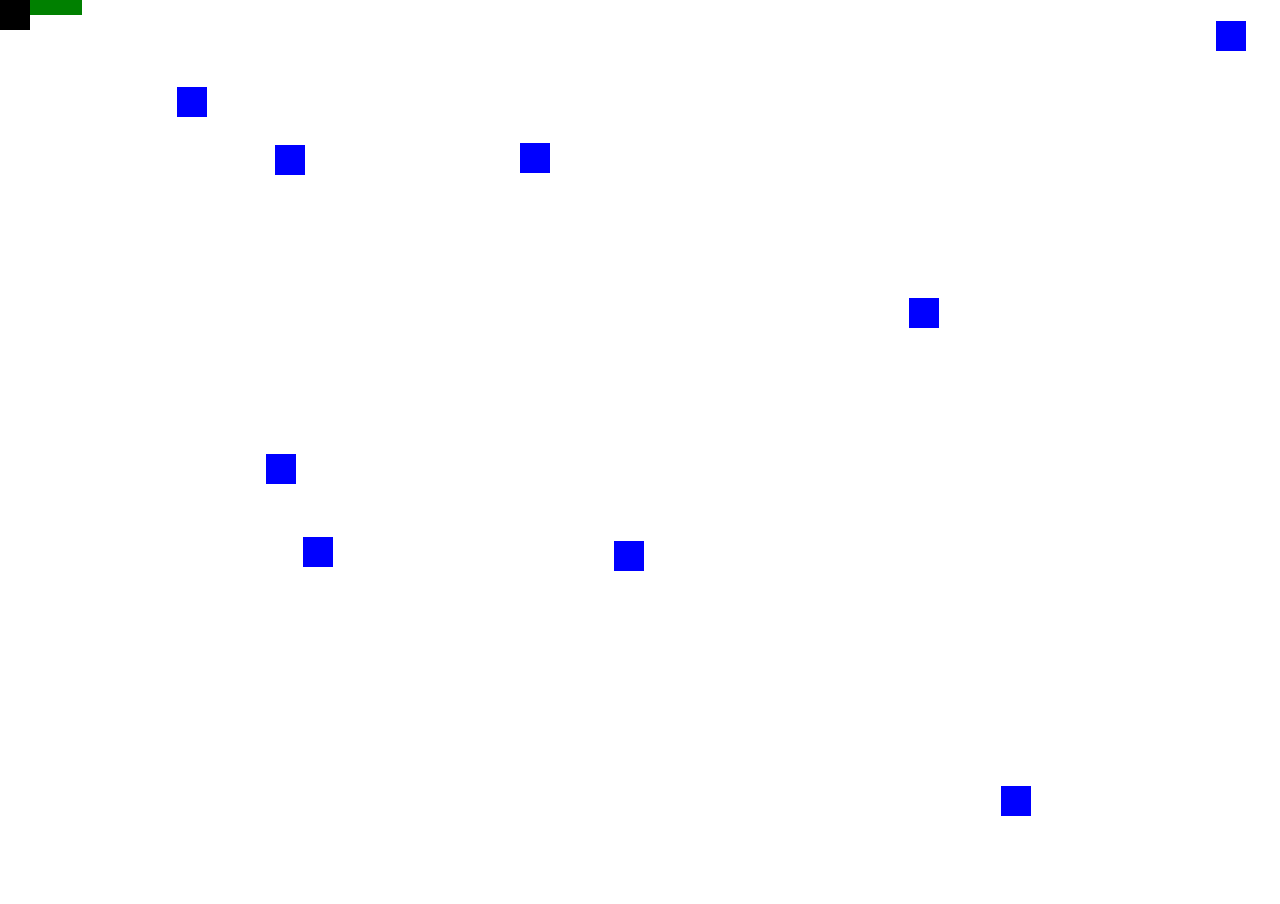
<file: index.html>
<!DOCTYPE html>
<html lang="en">
<head>
    <meta charset="UTF-8">
    <meta http-equiv="X-UA-Compatible" content="IE=edge">
    <meta name="viewport" content="width=device-width, initial-scale=1.0">
    <link rel="stylesheet" href="style.css">
    <title>prototype</title>
</head>
<body>
    <canvas id="canvas">kalo lu meliat ini berarti browser yang lu pake gak support
        dengan system yang gw buat makasih udah main dan fuck you</canvas>

    <script src="script.js"></script>
</body>
</html>
</file>
<file: style.css>
body {
    margin: 0;
    overflow: hidden;
}
</file>
